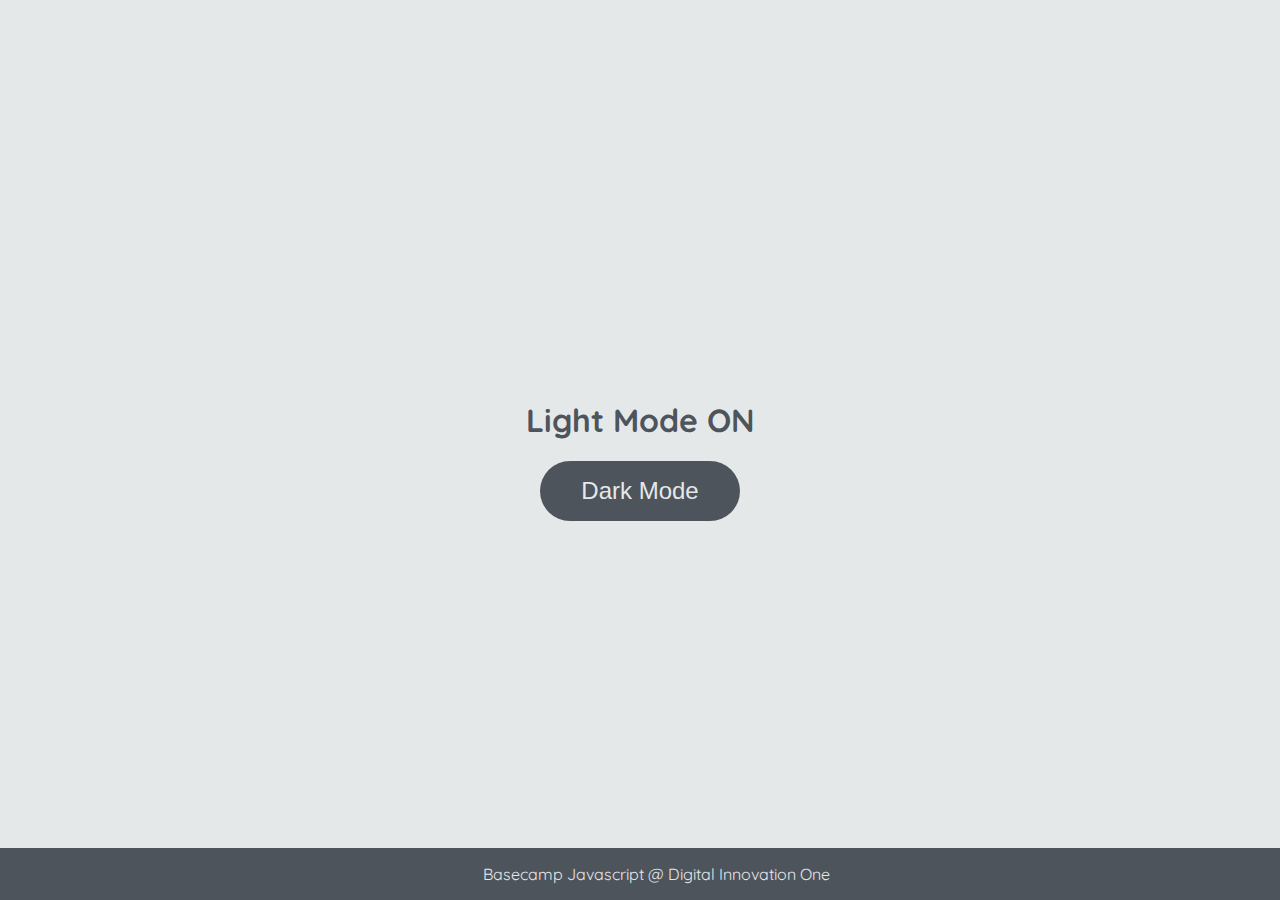
<file: D.O.M/ATIVIDADE/index.html>
<!DOCTYPE html>
<html lang="en">
	<head>
		<meta charset="UTF-8" />
		<meta http-equiv="X-UA-Compatible" content="IE=edge" />
		<meta name="viewport" content="width=device-width, initial-scale=1.0" />
		<link rel="stylesheet" href="assets/css/styles.css" />
		<title>Dark mode and Light Mode</title>
	</head>
	<body>
		<main>
			<h1 id="page-title">Light Mode ON</h1>
			<button aria-label="selecionar-modo" id="mode-selector">Dark Mode</button>
		</main>

		<footer>Basecamp Javascript @ Digital Innovation One</footer>
		<script src="assets/js/scripts.js"></script>
	</body>
</html>
</file>
<file: D.O.M/ATIVIDADE/assets/css/styles.css>
@import url('https://fonts.googleapis.com/css2?family=Quicksand:wght@300;400;600&display=swap');

body {
	background-color: #e5e8e8;
	color: #4e545c;
	margin: 0;
	font-family: 'Quicksand';
}

body.dark-mode {
	background-color: #000401;
	color: #e5e8e8;
}

main {
	height: 100vh;
	width: 100%;
	display: flex;
	flex-direction: column;
	align-items: center;
	justify-content: center;
}

footer {
	width: 100%;
	background-color: #4e545c;
	padding: 16px;
	color: #e5e8e8;
	position: fixed;
	bottom: 0;
	text-align: center;
	font-weight: 400;
}

footer.dark-mode {
	background-color: #8d9797;
	color: #000401;
}

button {
	border-radius: 40px;
	font-size: 1.5rem;
	height: 60px;
	width: 200px;
	border: none;
	background-color: #4e545c;
	color: #e5e8e8;
	transition: all 0.5s linear;
}

button:hover {
	background-color: #000401;
}

button.dark-mode {
	background-color: #e5e8e8;
	color: #4e545c;
}

button.dark-mode:hover {
	background-color: #4e545c;
	color: #e5e8e8;
}
</file>
